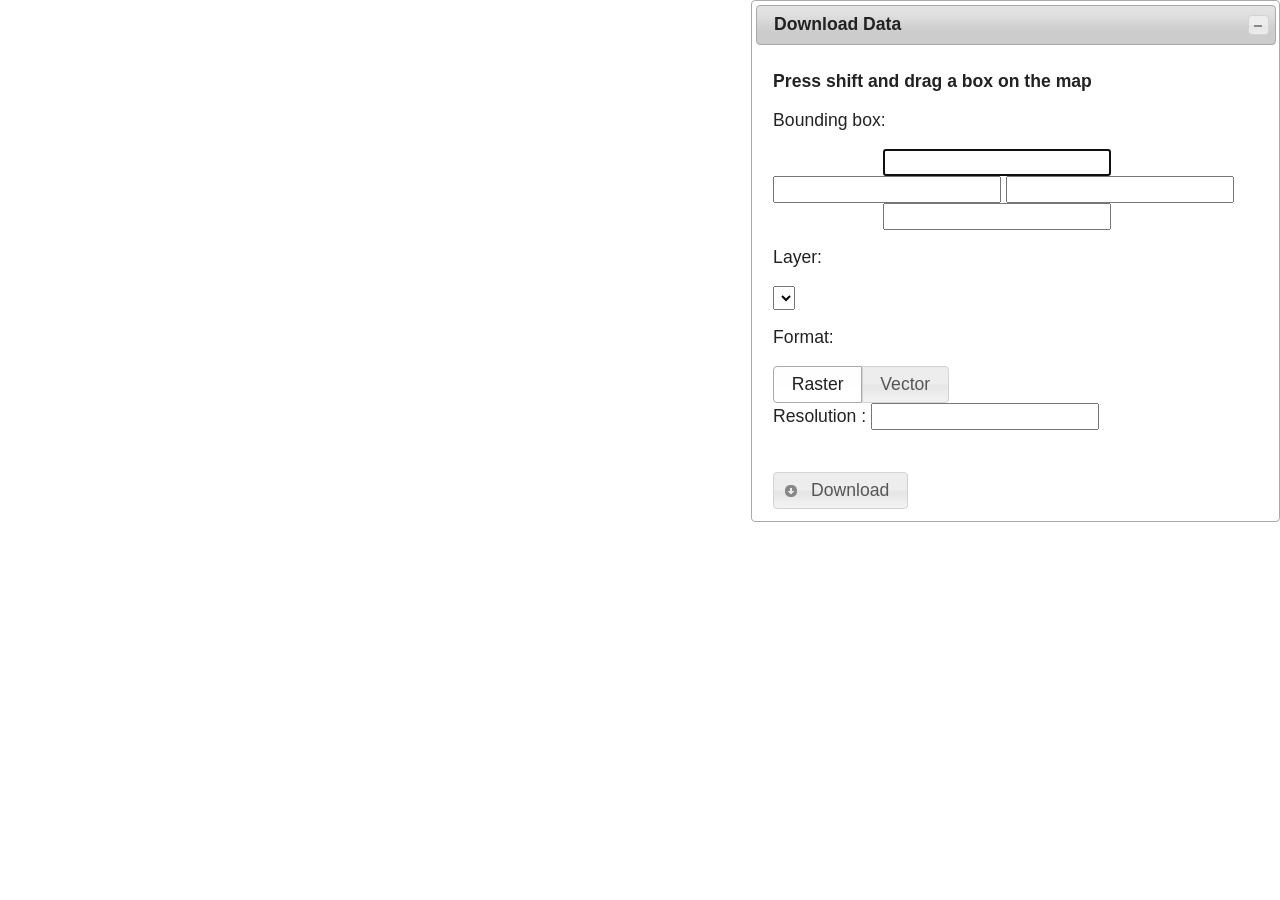
<file: export/system/files/ExtractData/index.html>
<!doctype html>
<html lang="en">
    <head>
        <link rel="stylesheet" href="http://openlayers.org/en/v3.0.0/css/ol.css" type="text/css">
        <link rel="stylesheet" href="js/libs/jqueryui/css/base/jquery-ui.css" type="text/css">
        <link rel="stylesheet" type="text/css" href="style.css">

        <script src="js/libs/jquery/jquery.js"></script>
        <script src="js/libs/jqueryui/jquery-ui.js"></script>
        <script src="js/libs/jquery-dialogextend/jquery.dialogextend.min.js"></script>
        <script src="http://openlayers.org/en/v3.0.0/build/ol.js" type="text/javascript"></script>
        <script src="js/script.js" defer></script>

        <title>Extract Data UI</title>
    </head>
    <body>
        <div id="map" class="map">
            <div id="popup" class="ol-popup">
                <a href="#" id="popup-closer" class="ol-popup-closer"></a>
                <div id="popup-content"></div>
            </div>
        </div>
        <div id="menu" title="Download Data">
            <p><b>Press shift and drag a box on the map</b></p>

            <div id="boundingbox">
                <p>Bounding box:</p>
                <input type="text" name="top" id="top"><br>
                <input type="text" name="left" id="left">
                <input type="text" name="right" id="right"><br>
                <input type="text" name="bottom" id="bottom">
            </div>

			<p>Layer:</p>
			<select id="layerSelect"></select>

            <p>Format:</p>
            <div id="radio">
                <input type="radio" id="radio1" name="radio" checked="checked"><label for="radio1">Raster</label>
                <input type="radio" id="radio2" name="radio"><label for="radio2">Vector</label>
            </div>
            
            <div id="resolutionDiv">
            Resolution : <input type="text" name="resolution" id="resolutionBox">
            </div>
            
            <br/>
            <br/>
            <button id="download">Download</button>
        </div>
    </body>
</html>
</file>
<file: export/system/files/ExtractData/style.css>
html, body, .map {
    margin: 0;
    padding: 0;
    width: 100%;
    height: 100%;
}


.ol-popup {
    display: none;
    position: absolute;
    background-color: white;
    -moz-box-shadow: 0 1px 4px rgba(0,0,0,0.2);
    -webkit-filter: drop-shadow(0 1px 4px rgba(0,0,0,0.2));
    filter: drop-shadow(0 1px 4px rgba(0,0,0,0.2));
    padding: 15px;
    border-radius: 10px;
    border: 1px solid #cccccc;
    bottom: 12px;
    left: -50px;
}
.ol-popup:after, .ol-popup:before {
    top: 100%;
    border: solid transparent;
    content: " ";
    height: 0;
    width: 0;
    position: absolute;
    pointer-events: none;
}
.ol-popup:after {
    border-top-color: white;
    border-width: 10px;
    left: 48px;
    margin-left: -10px;
}
.ol-popup:before {
    border-top-color: #cccccc;
    border-width: 11px;
    left: 48px;
    margin-left: -11px;
}
.ol-popup-closer {
    text-decoration: none;
    position: absolute;
    top: 2px;
    right: 8px;
}
.ol-popup-closer:after {
    content: "x";
}
</file>
